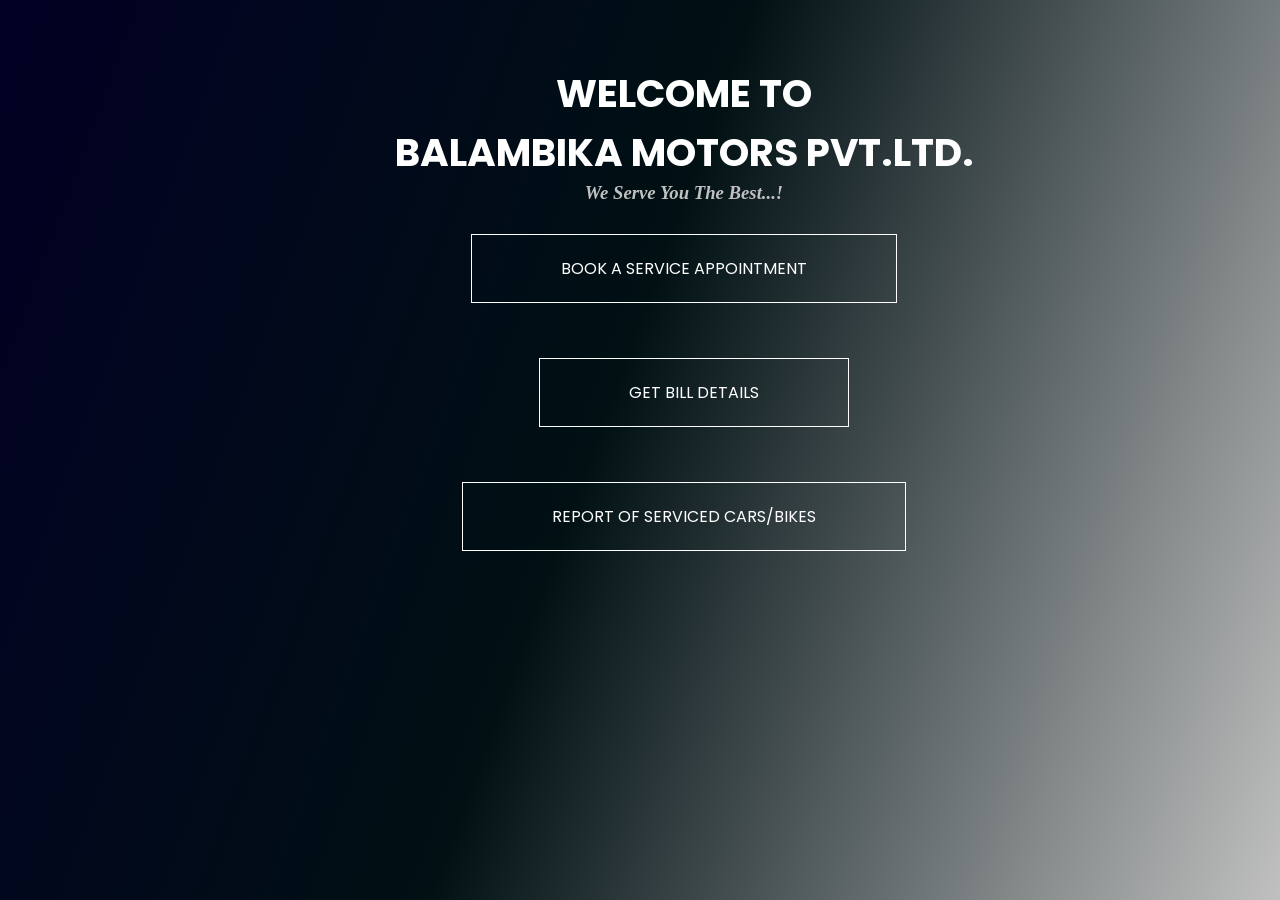
<file: index.html>
<!DOCTYPE html>
<html lang="en">

<head>
    <meta charset="UTF-8">
    <title>HOME | Balambika Motors Pvt.Ltd.</title>
    <link href="https://fonts.googleapis.com/css2?family=Poppins:wght@400;600;700;900&display=swap" rel="stylesheet">
    <link rel="stylesheet" href="CSS/home.css">
</head>

<body>
    <header>
        <div class="welcome-text">
            <h1>
                Welcome To<br><span>Balambika Motors Pvt.Ltd.<span></h1>
            <h3> <i> We Serve You The Best...!</i></h3>
            <a href="user.html">Book A Service Appointment</a><br><br>&nbsp;&nbsp;&nbsp;&nbsp;
            <a href="bill.html"> Get Bill Details </a><br> <br>
            <a href="report.html">Report of Serviced Cars/Bikes</a>
        </div>
    </header>
</body>

</html>
</file>
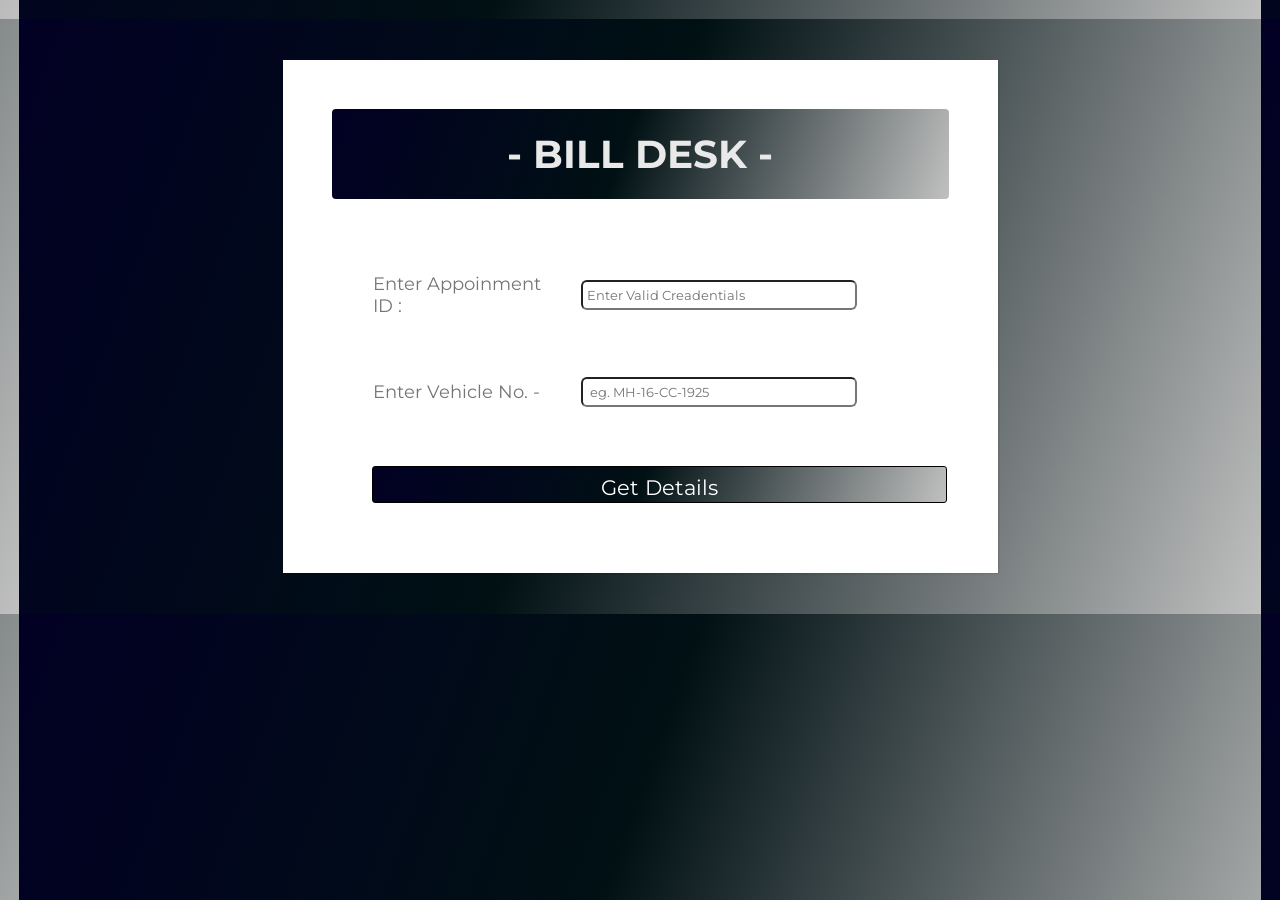
<file: bill.html>
<!DOCTYPE html>
<html lang="en">

<head>
    <meta charset="UTF-8">
    <meta http-equiv="X-UA-Compatible" content="IE=edge">
    <meta name="viewport" content="width=device-width, initial-scale=1.0">
    <title>Billing System | Balambika Motors Pvt.Ltd.</title>
    <link rel="stylesheet" href="CSS/bill.css">
</head>

<body>
    <form action="bill.php" method="post">
        <div class="wrapper">
            <div class="title">
                <h2> - Bill Desk - </h2>
            </div>

            <div class="form">
                <div class="inputfield">
                    <label>Enter Appoinment ID :</label>
                    <input type="text" name="apid" id="apid" placeholder=" Enter Valid Creadentials"><br><br>
                </div>

                <div class="inputfield">
                    <label>Enter Vehicle No. -</label>
                    <input type="text" id="vehNo" name="vehNo" placeholder="  eg. MH-16-CC-1925"><br> <br>

                </div>

                <div class="inputfield">
                    <input type="submit" value="Get Details" class="btn">
                </div>

            </div>
        </div>
    </form>
</body>

</html>
</file>
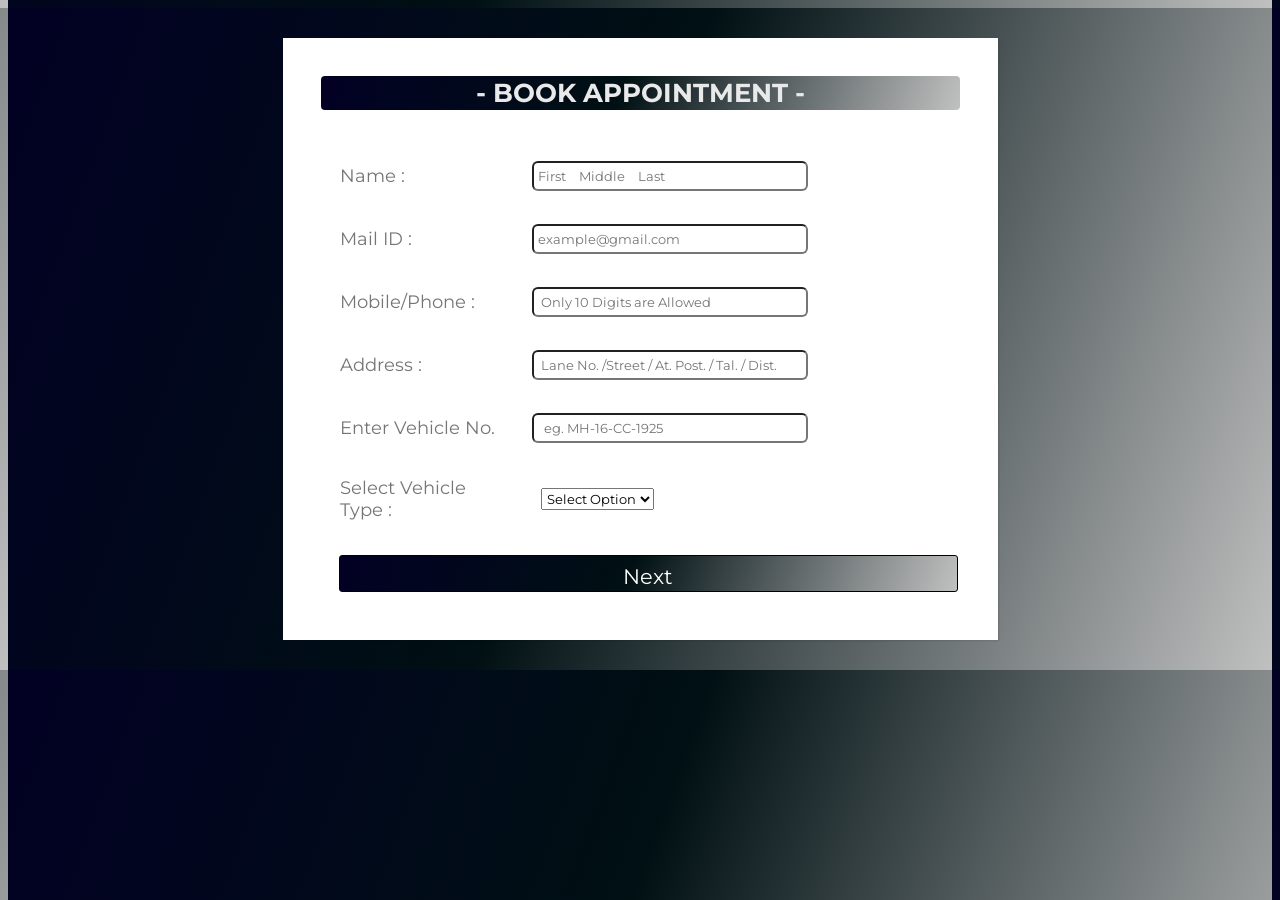
<file: book.html>
<!DOCTYPE html>
<html lang="en">

<head>
  <meta charset="UTF-8">
  <meta http-equiv="X-UA-Compatible" content="IE=edge">
  <meta name="viewport" content="width=device-width, initial-scale=1.0">
  <title>(1)Book Your Appointment with Balambika Motors</title>
  <link rel="stylesheet" href="CSS/book.css">

  <script>
    function checkName() {
      inputtxt = document.getElementById("name").value;
      var letters = /^[A-Za-z|" "]+$/;
      if (inputtxt.match(letters)) {
        return true;
      }
      else {
        alert("Full Name Must Contain All Letters Only...!!");
        window.location='book.html';
      }
    }
  </script>

</head>

<body>
  <form action="book1.php" method="post">
    <div class="wrapper">
      <div class="title">
        - Book Appointment -
      </div>
      <div class="form">
        <div class="inputfield">
          <label>Name :</label>
          <input type="text" name="name" id="name" onkeyup="checkName()" placeholder=" First&emsp;Middle&emsp;Last" required>
        </div>

        <div class="inputfield">
          <label>Mail ID :</label>
          <input type="email" name="email" id="email" placeholder=" example@gmail.com" required>
        </div>

        <div class="inputfield">
          <label>Mobile/Phone :</label>
          <input type="tel" name="mob" id="mob" pattern="[789][0-9]{9}" placeholder="  Only 10 Digits are Allowed"
            required>
        </div>

        <div class="inputfield">
          <label>Address :</label>
          <input type="text" name="addr" id="addr" placeholder="  Lane No. /Street / At. Post. / Tal. / Dist."
            required="required">
        </div>

        <div class="inputfield">
          <label>Enter Vehicle No.</label>
          <input type="text" name="vehNo" id="vehNo" placeholder="   eg. MH-16-CC-1925" required="required">
        </div>
        <div class="inputfield">
          <label style="white-space:nowrap">Select Vehicle <br>Type :</label>
          <div class="custom-select">
            <select name="vehType" required="required">
              <option value="null">Select Option</option>
              <option value="Car">Car</option>
              <option value="Bike">Bike</option>
            </select>
          </div>
        </div>


        <div class="inputfield">
          <input type="submit" value="Next" class="btn">
        </div>
      </div>
    </div>
  </form>
</body>

</html>
</file>
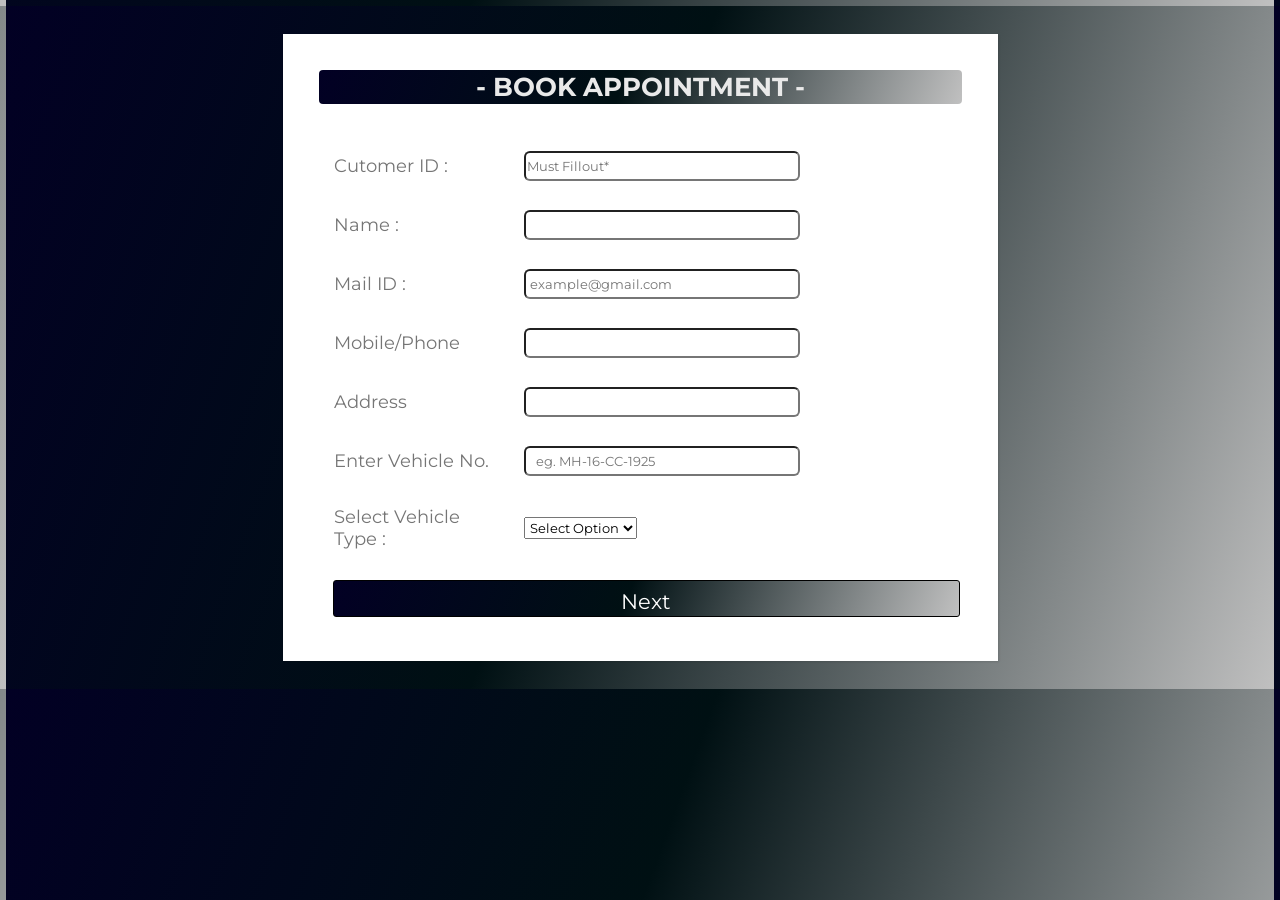
<file: exBook.html>
<!DOCTYPE html>
<html lang="en">

<head>
  <meta charset="UTF-8">
  <meta http-equiv="X-UA-Compatible" content="IE=edge">
  <meta name="viewport" content="width=device-width, initial-scale=1.0">
  <title>(1)Book Your Appointment with Balambika Motors</title>
  <link rel="stylesheet" href="CSS/exBook.css">

  <script>
    function checkName() {
      inputtxt = document.getElementById("name").value;
      var letters = /^[A-Za-z|" "]+$/;
      if (inputtxt.match(letters)) {
        return true;
      }
      else {
        alert("Full Name Must Contain All Letters Only...!!");
        window.location = 'exBook.html';
      }
    }
  </script>
</head>

<body style="background-color: rgb(245, 245, 181);">
  <form action="exBook1.php" method="post">
    <div class="wrapper">
      <div class="title">
        - Book Appointment -
      </div>
      <div class="form">
        <div class="inputfield">
          <label>Cutomer ID :</label>
          <input type="text" name="cid" id="cid" pattern="[0-9]" placeholder="Must Fillout*" required>
        </div>

        <div class="inputfield">
          <label>Name :</label>
          <input type="text" name="name" onkeyup="checkName()" id="name" required>
        </div>

        <div class="inputfield">
          <label>Mail ID :</label>
          <input type="email" name="email" id="email" placeholder=" example@gmail.com" required>
        </div>

        <div class="inputfield">
          <label>Mobile/Phone</label>
          <input type="tel" name="mob" id="mob" pattern="[789][0-9]{9}" required>
        </div>

        <div class="inputfield">
          <label>Address</label>
          <input type="text" name="addr" id="addr" required>
        </div>

        <div class="inputfield">
          <label>Enter Vehicle No.</label>
          <input type="text" name="vehNo" id="vehNo" placeholder="   eg. MH-16-CC-1925" required>
        </div>
        <div class="inputfield">
          <label>Select Vehicle Type :</label>
          <select name="vehType" required>
            <option value="null">Select Option</option>
            <option value="Car">Car</option>
            <option value="Bike">Bike</option>
          </select>
        </div>


        <div class="inputfield">
          <input type="submit" value="Next" class="btn">
        </div>
      </div>
    </div>
  </form>
</body>

</html>
</file>
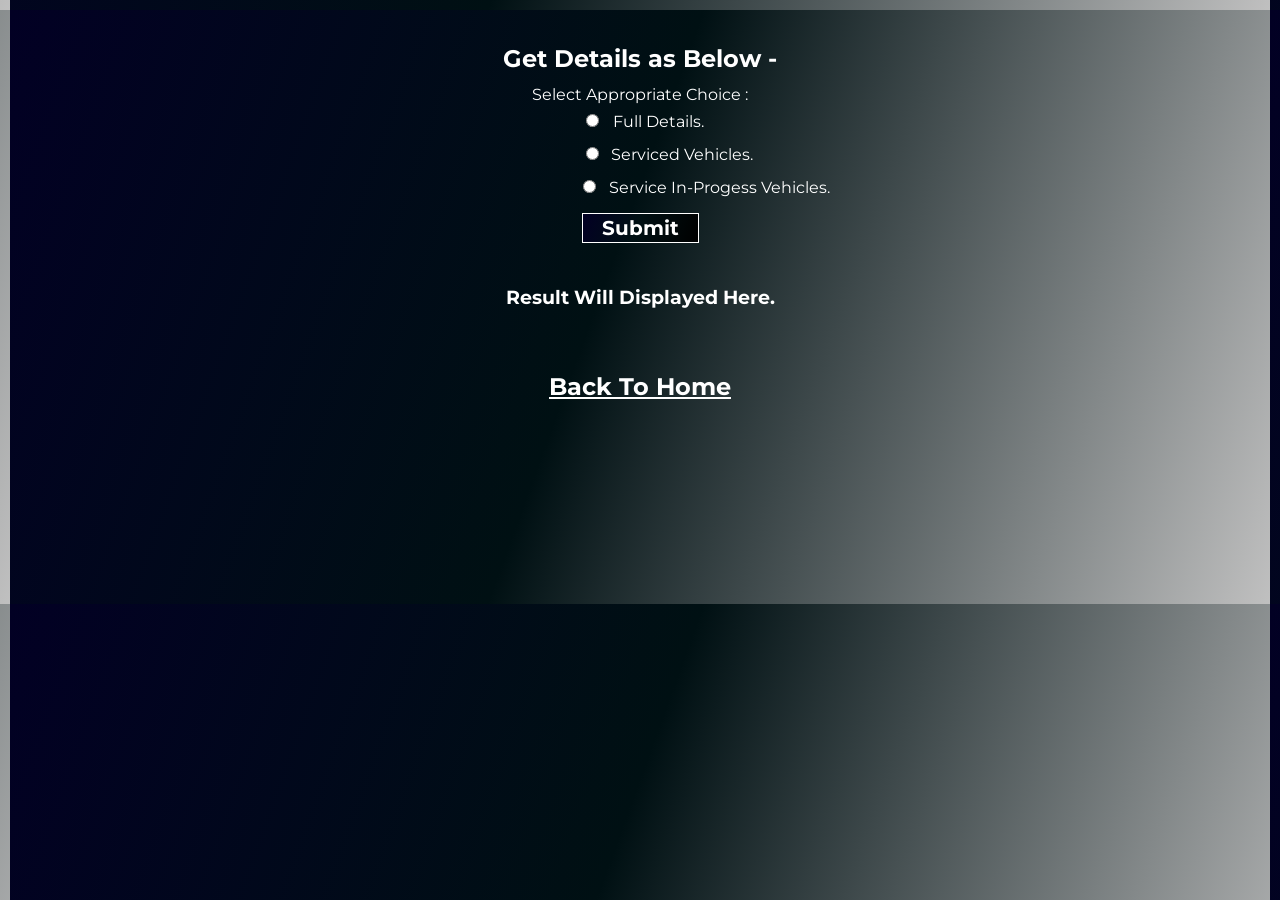
<file: report.html>
<!DOCTYPE html>
<html lang="en">

<head>
    <meta charset="UTF-8">
    <meta http-equiv="X-UA-Compatible" content="IE=edge">
    <meta name="viewport" content="width=device-width, initial-scale=1.0">
    <title>Report | Balambika Motors Pvt.Ltd.</title>
    <link rel="stylesheet" href="CSS/report.css">
    <script type="text/javascript">
        function disp_dtls() {
            var ar;
            if (window.XMLHttpRequest) {
                ar = new XMLHttpRequest();
            }
            else {
                ar = new ActiveXObject("Microsoft.XMLHTTP");
            }
            ar.onreadystatechange = function () {
                if (ar.readyState == 4 && ar.status == 200) {
                    document.getElementById("result").innerHTML = ar.responseText;
                }
            }
            var ele = document.getElementsByName("op");
            for (i = 0; i < ele.length; i++) {
                if (ele[i].checked)
                    var op = ele[i].value;
            }
            ar.open("GET", "report1.php?op=" + op + "", true);
            ar.send(null);
        }
    </script>
</head>

<body>
    <form class="main">
        <h2>Get Details as Below - </h2>

        <div class="inputfield">
            <label>Select Appropriate Choice :</label><br>
            <input type="radio" name="op" value="full"> Full Details.<br>
            <input class="A" type="radio" name="op" value="completed"> <span class="C">Serviced Vehicles.</span><br>
            <input class="B" type="radio" name="op" value="in-progess"> <span class="D">Service In-Progess
                Vehicles.</span><br>
            <input class="btn" type="button" value="Submit" onclick="disp_dtls()">

            <h3>
                <center>
                    <div id="result">Result Will Displayed Here.</div>
                </center>
            </h3>
    </form>
    <h2>
        <br><a href="index.html" style="color: white;">Back To Home</a>
    </h2>
</body>

</html>
</file>
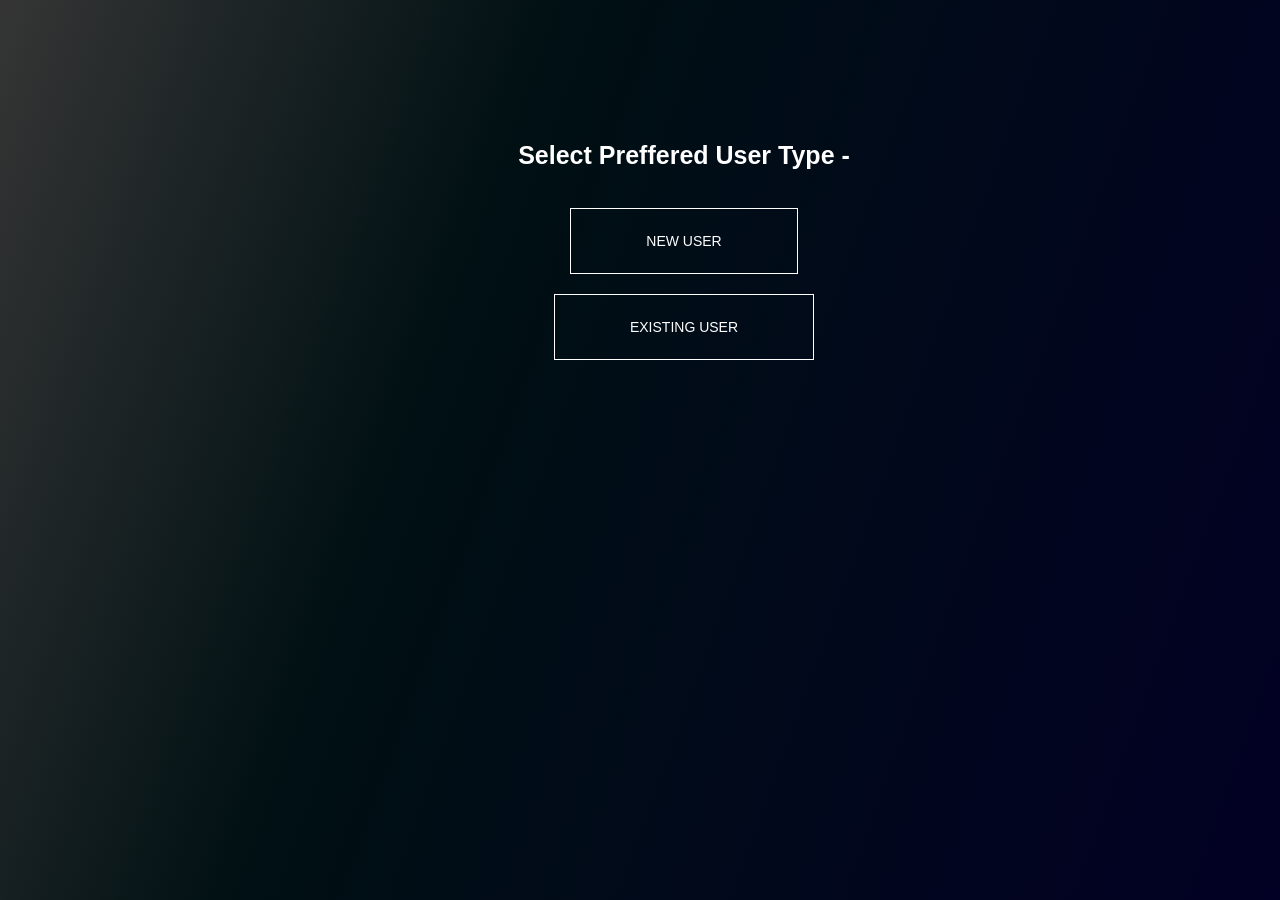
<file: user.html>
<!DOCTYPE html>
<html lang="en">

<head>
    <meta charset="UTF-8">
    <meta http-equiv="X-UA-Compatible" content="IE=edge">
    <meta name="viewport" content="width=device-width, initial-scale=1.0">
    <title>Select User | Balambika Motors Pvt.Ltd.</title>
    <link rel="stylesheet" href="CSS/user.css">
</head>

<body>
    <header>
        <div class="welcome-text">
            <h1>
                <h3>Select Preffered User Type -</h3><br>
                <a href="book.html">New User</a><br>
                <a href="exBook.html">Existing User</a>
        </div>
    </header>

</body>

</html>
</file>
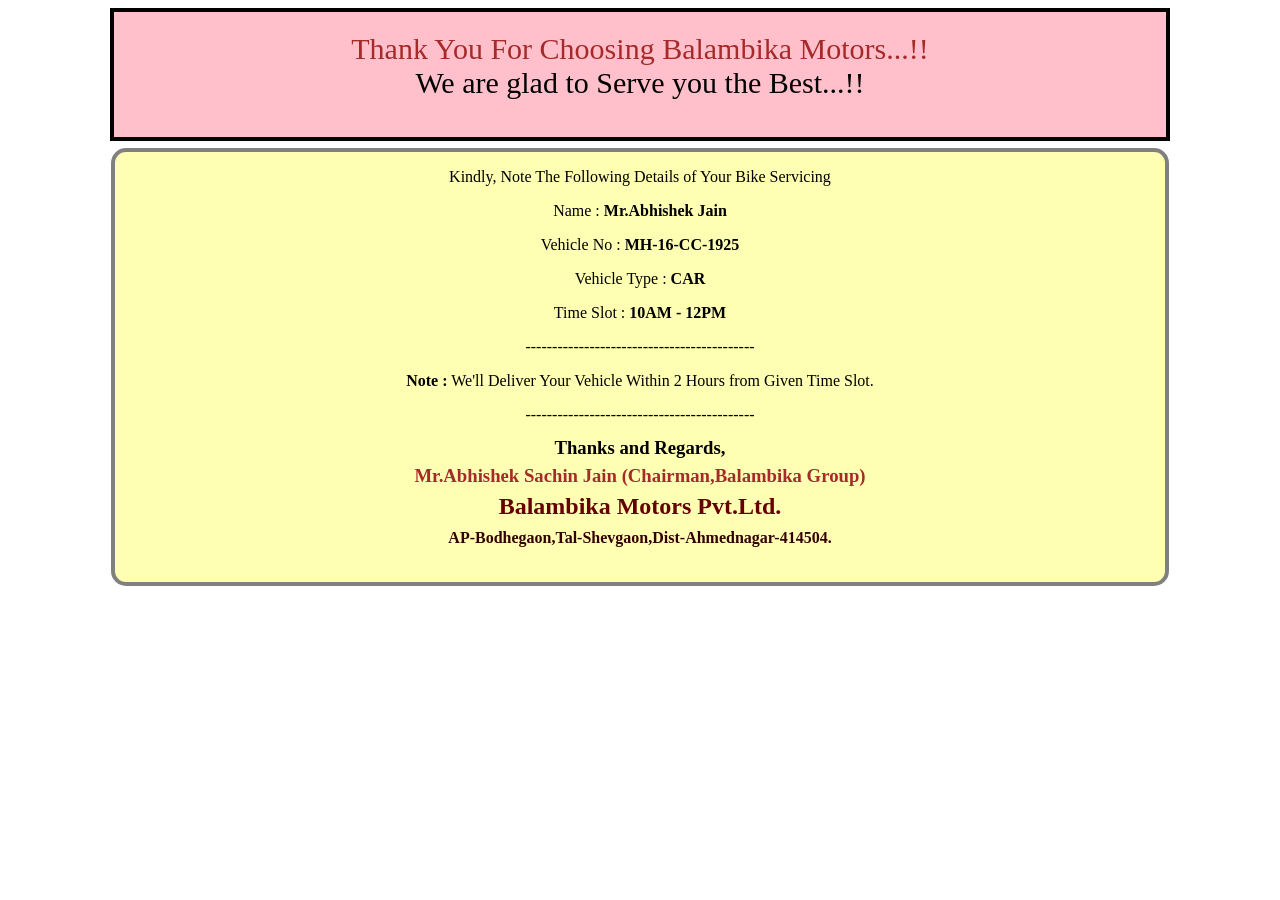
<file: mailAPI/ThankYouHTMLPage.html>
<html>
<head>
<title> Thank You for Choosing Balambika Motors </title>
</head>
<style>
	#head{
		padding:20px;
		height:85px;
		width:80%;
		border:4px solid black;
		background-color:pink;
		text-align:center;
		font-size:30px;
	}
	#content{
		width:83%;
		border:4px solid gray;
		border-radius:15px;
		background-color:#ffffb3;
		height:430px;
		margin-top:7px;
	}
	#msg{
		line-height:10px;
	}
	#name{
		color:brown;
	}
	h2{
		color:#660000;
	}
</style>
<body>
<center>
	<div class='container'>
		<div id='head'> <div id="name">Thank You For Choosing Balambika Motors...!!</div>
		We are glad to Serve you the Best...!! </div>
		<div id="content">
			<p>Kindly, Note The Following Details of Your Bike Servicing </p>
			<p> Name : <b> Mr.Abhishek Jain </b></p>
			<p> Vehicle No : <b> MH-16-CC-1925 </b></p>
			<p> Vehicle Type : <b> CAR </b></p>
			<p> Time Slot : <b> 10AM - 12PM </b></p>
			
			<p>-------------------------------------------</p>
			<p><b>Note :</b> We'll Deliver Your Vehicle Within 2 Hours from Given Time Slot.</p>
			<p>-------------------------------------------</p>
			
			
			<div id='msg'>
				<h3>Thanks and Regards,</h3>
				<h3 id="name">Mr.Abhishek Sachin Jain (Chairman,Balambika Group) </h3>
				<h2>Balambika Motors Pvt.Ltd.</h2>
				<h4 style="color:#330000;">AP-Bodhegaon,Tal-Shevgaon,Dist-Ahmednagar-414504.<h4>			
			</div>
		</div>
	</div>
</center>
</body>
</html>
</file>
<file: CSS/home.css>
* {
	margin: 0;
	padding: 0;
}
body {
	font-family: 'Poppins', sans-serif;
}

header {
	background: rgb(2, 0, 36);
    background: linear-gradient(110deg, rgba(2,0,36,1) 0%, rgba(0,16,19,1) 47%, rgba(192,192,192,1) 100%);
	height: 100vh;
	-webkit-background-size: cover;
	background-size: cover;
	background-position: center center;
	position: relative;
}
.welcome-text {
	position: absolute;
	width: 600px;
	height: 300px;
	margin: 5% 30%;
	text-align: center;
}
.welcome-text h1 {
	text-align: center;
	color: #feffff;
	text-transform: uppercase;
	font-size: 39px;
}
.welcome-text h3 {
    color: #c0c0c0;
    font-family: cursive;
}
.welcome-text h1 span {
	color: #fff;
}
.welcome-text a {
	border: 1px solid #fff;
    padding: 21px 89px;
    text-transform: uppercase;
    font-size: 16px;
    margin-top: 30px;
    display: inline-block;
    color: #fff;
    text-decoration: none;
}
.welcome-text a:hover {
	background: #fff;
	color: #333;
	font-weight: bold;
    cursor: pointer;
    
}
</file>
<file: CSS/bill.css>
@import url('https://fonts.googleapis.com/css?family=Montserrat:400,700&display=swap');

*{
  margin: 19px;
  padding: 1px;
  box-sizing: border-box;
  font-family: 'Montserrat', sans-serif;
}
body{
    background: linear-gradient(110deg, rgba(2,0,36,1) 0%, rgba(0,16,19,1) 47%, rgba(192,192,192,1) 100%);
  padding: 0 10px;
}
.wrapper{
  max-width: 715px;
  width: 100%;
  background: #fff;
  margin: 20px auto;
  box-shadow: 1px 1px 2px rgba(0,0,0,0.125);
  padding: 30px;
}

.wrapper .title{
    font-size: 26px;
    font-weight: 700;
    margin-bottom: 33px;
    border-radius: 4px;
    color: #e9e9e9;
    background: linear-gradient(110deg, rgba(2,0,36,1) 0%, rgba(0,16,19,1) 47%, rgba(192,192,192,1) 100%);
    text-transform: uppercase;
    text-align: center;
}

.wrapper .form{
  width: 100%;
}

.wrapper .form .inputfield{
  margin-bottom: 15px;
  display: flex;
  align-items: center;
}

.wrapper .form .inputfield label{
    width: 179px;
    color: #757575;
    margin-right: 11px;
    font-size: 18px;
}
.wrapper .form .inputfield input{
    width: 276px;
    height: 30px;
    border-radius: 6px;
}
.wrapper .form .inputfield .input,
.wrapper .form .inputfield .textarea{
  width: 100%;
  outline: none;
  border: 1px solid #d5dbd9;
  font-size: 15px;
  padding: 8px 10px;
  border-radius: 3px;
  transition: all 0.3s ease;
}

.wrapper .form .inputfield .input:focus,
.wrapper .form .inputfield .textarea:focus,
.wrapper .form .inputfield .custom_select select:focus{
  border: 1px solid #e507fe;
}

.wrapper .form .inputfield .check{
  width: 15px;
  height: 15px;
  position: relative;
  display: block;
  cursor: pointer;
}

.wrapper .form .inputfield .btn{
  width: 100%;
  height: 37px;
   padding: 8px 10px;
  font-size: 21px; 
  border: 1px solid black;
  background: linear-gradient(110deg, rgba(2,0,36,1) 0%, rgba(0,16,19,1) 47%, rgba(192,192,192,1) 100%);
  color: #fff;
  cursor: pointer;
  border-radius: 3px;
  outline: none;
}

.wrapper .form .inputfield:last-child{
  margin-bottom: 0;
}
</file>
<file: CSS/book.css>
@import url('https://fonts.googleapis.com/css?family=Montserrat:400,700&display=swap');

*{
  margin: 8px;
  padding: 1px;
  box-sizing: border-box;
  font-family: 'Montserrat', sans-serif;
}
body{
  background: rgb(2, 0, 36);
    background: linear-gradient(110deg, rgba(2,0,36,1) 0%, rgba(0,16,19,1) 47%, rgba(192,192,192,1) 100%);
  padding: 0 10px;
}
.wrapper{
  max-width: 715px;
  width: 100%;
  background: #fff;
  margin: 20px auto;
  box-shadow: 1px 1px 2px rgba(0,0,0,0.125);
  padding: 30px;
}

.wrapper .title{
    font-size: 26px;
    font-weight: 700;
    margin-bottom: 33px;
    border-radius: 4px;
    color: #e9e9e9;
    background: linear-gradient(110deg, rgba(2,0,36,1) 0%, rgba(0,16,19,1) 47%, rgba(192,192,192,1) 100%);
    text-transform: uppercase;
    text-align: center;
}

.wrapper .form{
  width: 100%;
}

.wrapper .form .inputfield{
  margin-bottom: 15px;
  display: flex;
  align-items: center;
}

.wrapper .form .inputfield label{
    width: 175px;
    color: #757575;
    margin-right: 10px;
    font-size: 18px;
}
.wrapper .form .inputfield input{
    width: 276px;
    height: 30px;
    border-radius: 6px;
}
.wrapper .form .inputfield .input,
.wrapper .form .inputfield .textarea{
  width: 100%;
  outline: none;
  border: 1px solid #d5dbd9;
  font-size: 15px;
  padding: 8px 10px;
  border-radius: 3px;
  transition: all 0.3s ease;
}

.wrapper .form .inputfield .textarea{
  width: 100%;
  height: 125px;
  resize: none;
}

.wrapper .form .inputfield .custom_select{
  position: relative;
  width: 100%;
  height: 37px;
}

.wrapper .form .inputfield .custom_select:before{
  content: "";
  position: absolute;
  top: 12px;
  right: 10px;
  border: 8px solid;
  border-color: #d5dbd9 transparent transparent transparent;
  pointer-events: none;
}

.wrapper .form .inputfield .custom_select select{
  -webkit-appearance: none;
  -moz-appearance:   none;
  appearance:        none;
  outline: none;
  width: 100%;
  height: 100%;
  border: 0px;
  padding: 8px 10px;
  font-size: 15px;
  border: 1px solid #d5dbd9;
  border-radius: 3px;
}


.wrapper .form .inputfield .input:focus,
.wrapper .form .inputfield .textarea:focus,
.wrapper .form .inputfield .custom_select select:focus{
  border: 1px solid #e507fe;
}

.wrapper .form .inputfield p{
   font-size: 14px;
   color: #757575;
}
.wrapper .form .inputfield .check{
  width: 15px;
  height: 15px;
  position: relative;
  display: block;
  cursor: pointer;
}
.wrapper .form .inputfield .check input[type="checkbox"]{
  position: absolute;
  top: 0;
  left: 0;
  opacity: 0;
}
.wrapper .form .inputfield .check .checkmark{
  width: 15px;
  height: 15px;
  border: 1px solid #fec107;
  display: block;
  position: relative;
}
.wrapper .form .inputfield .check .checkmark:before{
  content: "";
  position: absolute;
  top: 1px;
  left: 2px;
  width: 5px;
  height: 2px;
  border: 2px solid;
  border-color: transparent transparent #fff #fff;
  transform: rotate(-45deg);
  display: none;
}
.wrapper .form .inputfield .check input[type="checkbox"]:checked ~ .checkmark{
  background: #fec107;
}

.wrapper .form .inputfield .check input[type="checkbox"]:checked ~ .checkmark:before{
  display: block;
}

.wrapper .form .inputfield .btn{
  width: 100%;
  height: 37px;
   padding: 8px 10px;
  font-size: 21px; 
  border: 1px solid black;
  background: linear-gradient(110deg, rgba(2,0,36,1) 0%, rgba(0,16,19,1) 47%, rgba(192,192,192,1) 100%);
  color: #fff;
  cursor: pointer;
  border-radius: 3px;
  outline: none;
}

.wrapper .form .inputfield:last-child{
  margin-bottom: 0;
}
</file>
<file: CSS/exBook.css>
@import url('https://fonts.googleapis.com/css?family=Montserrat:400,700&display=swap');

*{
  margin: 6px;
  padding: 1px;
  box-sizing: border-box;
  font-family: 'Montserrat', sans-serif;
}
body{
    background: linear-gradient(110deg, rgba(2,0,36,1) 0%, rgba(0,16,19,1) 47%, rgba(192,192,192,1) 100%);
  padding: 0 10px;
}
.wrapper{
  max-width: 715px;
  width: 100%;
  background: #fff;
  margin: 20px auto;
  box-shadow: 1px 1px 2px rgba(0,0,0,0.125);
  padding: 30px;
}

.wrapper .title{
    font-size: 26px;
    font-weight: 700;
    margin-bottom: 33px;
    border-radius: 4px;
    color: #e9e9e9;
    background: linear-gradient(110deg, rgba(2,0,36,1) 0%, rgba(0,16,19,1) 47%, rgba(192,192,192,1) 100%);
    text-transform: uppercase;
    text-align: center;
}

.wrapper .form{
  width: 100%;
}

.wrapper .form .inputfield{
  margin-bottom: 15px;
  display: flex;
  align-items: center;
}

.wrapper .form .inputfield label{
    width: 175px;
    color: #757575;
    margin-right: 10px;
    font-size: 18px;
}
.wrapper .form .inputfield input{
    width: 276px;
    height: 30px;
    border-radius: 6px;
}
.wrapper .form .inputfield .input,
.wrapper .form .inputfield .textarea{
  width: 100%;
  outline: none;
  border: 1px solid #d5dbd9;
  font-size: 15px;
  padding: 8px 10px;
  border-radius: 3px;
  transition: all 0.3s ease;
}

.wrapper .form .inputfield .textarea{
  width: 100%;
  height: 125px;
  resize: none;
}

.wrapper .form .inputfield .custom_select{
  position: relative;
  width: 100%;
  height: 37px;
}

.wrapper .form .inputfield .custom_select:before{
  content: "";
  position: absolute;
  top: 12px;
  right: 10px;
  border: 8px solid;
  border-color: #d5dbd9 transparent transparent transparent;
  pointer-events: none;
}

.wrapper .form .inputfield .custom_select select{
  -webkit-appearance: none;
  -moz-appearance:   none;
  appearance:        none;
  outline: none;
  width: 100%;
  height: 100%;
  border: 0px;
  padding: 8px 10px;
  font-size: 15px;
  border: 1px solid #d5dbd9;
  border-radius: 3px;
}


.wrapper .form .inputfield .input:focus,
.wrapper .form .inputfield .textarea:focus,
.wrapper .form .inputfield .custom_select select:focus{
  border: 1px solid #e507fe;
}

.wrapper .form .inputfield p{
   font-size: 14px;
   color: #757575;
}
.wrapper .form .inputfield .check{
  width: 15px;
  height: 15px;
  position: relative;
  display: block;
  cursor: pointer;
}
.wrapper .form .inputfield .check input[type="checkbox"]{
  position: absolute;
  top: 0;
  left: 0;
  opacity: 0;
}
.wrapper .form .inputfield .check .checkmark{
  width: 15px;
  height: 15px;
  border: 1px solid #fec107;
  display: block;
  position: relative;
}
.wrapper .form .inputfield .check .checkmark:before{
  content: "";
  position: absolute;
  top: 1px;
  left: 2px;
  width: 5px;
  height: 2px;
  border: 2px solid;
  border-color: transparent transparent #fff #fff;
  transform: rotate(-45deg);
  display: none;
}
.wrapper .form .inputfield .check input[type="checkbox"]:checked ~ .checkmark{
  background: #fec107;
}

.wrapper .form .inputfield .check input[type="checkbox"]:checked ~ .checkmark:before{
  display: block;
}

.wrapper .form .inputfield .btn{
  width: 100%;
  height: 37px;
   padding: 8px 10px;
  font-size: 21px; 
  border: 1px solid black;
  background: linear-gradient(110deg, rgba(2,0,36,1) 0%, rgba(0,16,19,1) 47%, rgba(192,192,192,1) 100%);
  color: #fff;
  cursor: pointer;
  border-radius: 3px;
  outline: none;
}

.wrapper .form .inputfield:last-child{
  margin-bottom: 0;
}
</file>
<file: CSS/report.css>
@import url('https://fonts.googleapis.com/css?family=Montserrat:400,700&display=swap');

*{
  margin: 10px;
  padding: 1px;
  box-sizing: border-box;
  font-family: 'Montserrat', sans-serif;
}

body
{
  color: white;
    text-align: center;
    padding-bottom: 159px;
    background: linear-gradient(110deg, rgba(2,0,36,1) 0%, rgba(0,16,19,1) 47%, rgba(192,192,192,1) 100%);
}

.A
{
  margin-right: -3px;
}
.B
{
  margin-right: -2px;
}
.C
{
  margin-right: -49px;
}
.D
{
  margin-right: -124px;
}

.btn
{
  border: 1px solid white;
  background: linear-gradient(110deg, rgba(2,0,36,1) 0%, rgba(0,16,19,1) 47%, rgb(0, 0, 0) 100%);
  font-size: 20px;
  width: 117px;
  height: 30px;
  color: white;
  font-weight: bold;
}

.btn:hover
{
  cursor: pointer;
  color: black;
  background: white;
  border: 1px solid black;
}

.abhi{
  margin-left: -491px;
}

.aavej
{
  margin-top: -178px;
    display: block;
    margin-right: -452px;
}


.AS
{
  margin-top: 17px;
    display: inline-block;
}

.result
{
  margin-top: 50px;
}

.btn1
{
  border: 1px solid white;
  background: linear-gradient(110deg, rgba(2,0,36,1) 0%, rgba(0,16,19,1) 47%, rgb(0, 0, 0) 100%);
  font-size: 20px;
  width: 117px;
  height: 30px;
  color: white;
  font-weight: bold;
  margin-top: 44px;
    margin-right: -456px;
}

.btn1:hover
{
  cursor: pointer;
  color: black;
  background: white;
  border: 1px solid black;
}
</file>
<file: CSS/user.css>
* {
	margin: 0;
	padding: 0;
}
body {
	font-family: 'Poppins', sans-serif;
}

header {
	background: rgb(2, 0, 36);
    background: linear-gradient(110deg, rgb(53, 53, 53) 0%, rgba(0,16,19,1)  35%, rgba(2,0,36,1) 100%);	height: 100vh;
	-webkit-background-size: cover;
	background-size: cover;
	background-position: center center;
	position: relative;
}  
.welcome-text {
	position: absolute;
	width: 600px;
	height: 300px;
	margin: 11% 30%;
	text-align: center;
}
h3{
    color: white;
    font-size: 25px;
}
.welcome-text a {
	border: 1px solid #fff;
	padding: 24px 75px;
	text-transform: uppercase;
	font-size: 14px;
	margin-top: 20px;
	display: inline-block;
	color: #fff;
	text-decoration: none;
}
.welcome-text a:hover {
	background: #fff;
	color: #333;
	font-weight: bold;
}
</file>
